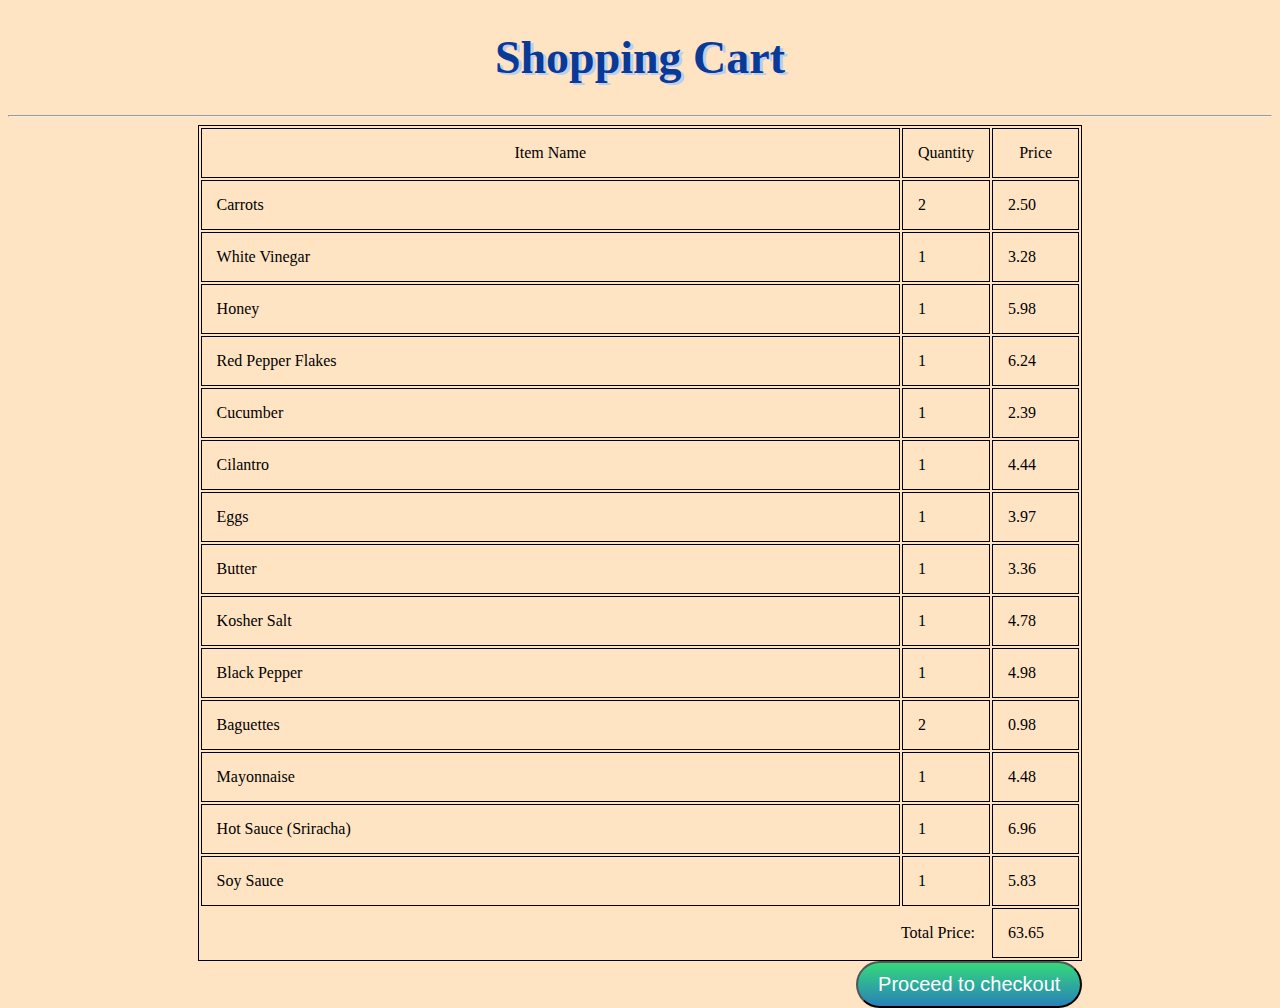
<file: shoppingcart.html>
<!DOCTYPE html>
<html lang="en">

<head>
    <meta charset="UTF-8">
    <meta name="viewport" content="width=device-width, initial-scale=1.0">
    <meta http-equiv="X-UA-Compatible" content="ie=edge">
    <title>Competency Report</title>
    <link rel="stylesheet" href="shoppingcartstyle.css">
</head>

<body>
    <h1>Shopping Cart</h1>
    <hr>
    <div class="shoppingcart">
        <table>
            <tr style="text-align: center;">
                <td class="ingredient">Item Name</td>
                <td class="qty">Quantity</td>
                <td class="totalprice">Price</td>
            </tr>
            <tr>
                <td class="ingredient">Carrots</td>
                <td class="qty">2</td>
                <td class="totalprice">2.50</td>
            </tr>
            <tr>
                <td class="ingredient">White Vinegar</td>
                <td class="qty">1</td>
                <td class="totalprice">3.28</td>
            </tr>
            <tr>
                <td class="ingredient">Honey</td>
                <td class="qty">1</td>
                <td class="totalprice">5.98</td>
            </tr>
            <tr>
                <td class="ingredient">Red Pepper Flakes</td>
                <td class="qty">1</td>
                <td class="totalprice">6.24</td>
            </tr>
            <tr>
                <td class="ingredient">Cucumber</td>
                <td class="qty">1</td>
                <td class="totalprice">2.39</td>
            </tr>
            <tr>
                <td class="ingredient">Cilantro</td>
                <td class="qty">1</td>
                <td class="totalprice">4.44</td>
            </tr>
            <tr>
                <td class="ingredient">Eggs</td>
                <td class="qty">1</td>
                <td class="totalprice">3.97</td>
            </tr>
            <tr>
                <td class="ingredient">Butter</td>
                <td class="qty">1</td>
                <td class="totalprice">3.36</td>
            </tr>
            <tr>
                <td class="ingredient">Kosher Salt</td>
                <td class="qty">1</td>
                <td class="totalprice">4.78</td>
            </tr>
            <tr>
                <td class="ingredient">Black Pepper</td>
                <td class="qty">1</td>
                <td class="totalprice">4.98</td>
            </tr>
            <tr>
                <td class="ingredient">Baguettes</td>
                <td class="qty">2</td>
                <td class="totalprice">0.98</td>
            </tr>
            <tr>
                <td class="ingredient">Mayonnaise</td>
                <td class="qty">1</td>
                <td class="totalprice">4.48</td>
            </tr>
            <tr>
                <td class="ingredient">Hot Sauce (Sriracha)</td>
                <td class="qty">1</td>
                <td class="totalprice">6.96</td>
            </tr>
            <tr>
                <td class="ingredient">Soy Sauce</td>
                <td class="qty">1</td>
                <td class="totalprice">5.83</td>
            </tr>
            <tr>
                <td colspan="2" style="text-align: right; border: none">Total Price:</td>
                <td class="totalprice">63.65</td>
            </tr>
        </table>
        <button class="butn">Proceed to checkout</button>
    </div>
</body>

</html>
</file>
<file: shoppingcartstyle.css>
body{
    background-color: bisque;
}

h1{
    font-family: 'Times New Roman', Times, serif;
    font-size: 46px;
    color: #083a96;
    text-align: center;
    text-shadow: 3px 2px #bbcdf0
}

.shoppingcart{
    width: 70%;
    float: center;
    margin-left: 15%;
    margin-right: 15%;
}

table, th, td {
    border: 1px solid black;
}

th, td{
    padding: 15px;
}

.totalprice, .qty{
    width: 10%;
}

.butn {
    background: #34d97b;
    background-image: -webkit-linear-gradient(top, #34d97b, #2980b9);
    background-image: -moz-linear-gradient(top, #34d97b, #2980b9);
    background-image: -ms-linear-gradient(top, #34d97b, #2980b9);
    background-image: -o-linear-gradient(top, #34d97b, #2980b9);
    background-image: linear-gradient(to bottom, #34d97b, #2980b9);
    -webkit-border-radius: 28;
    -moz-border-radius: 28;
    border-radius: 28px;
    font-family: Arial;
    color: #ffffff;
    font-size: 20px;
    padding: 10px 20px 10px 20px;
    text-decoration: none;
    float: right;
}
  
.butn:hover {
    background: #3cb0fd;
    background-image: -webkit-linear-gradient(top, #3cb0fd, #3934d9);
    background-image: -moz-linear-gradient(top, #3cb0fd, #3934d9);
    background-image: -ms-linear-gradient(top, #3cb0fd, #3934d9);
    background-image: -o-linear-gradient(top, #3cb0fd, #3934d9);
    background-image: linear-gradient(to bottom, #3cb0fd, #3934d9);
    text-decoration: none;
}
</file>
